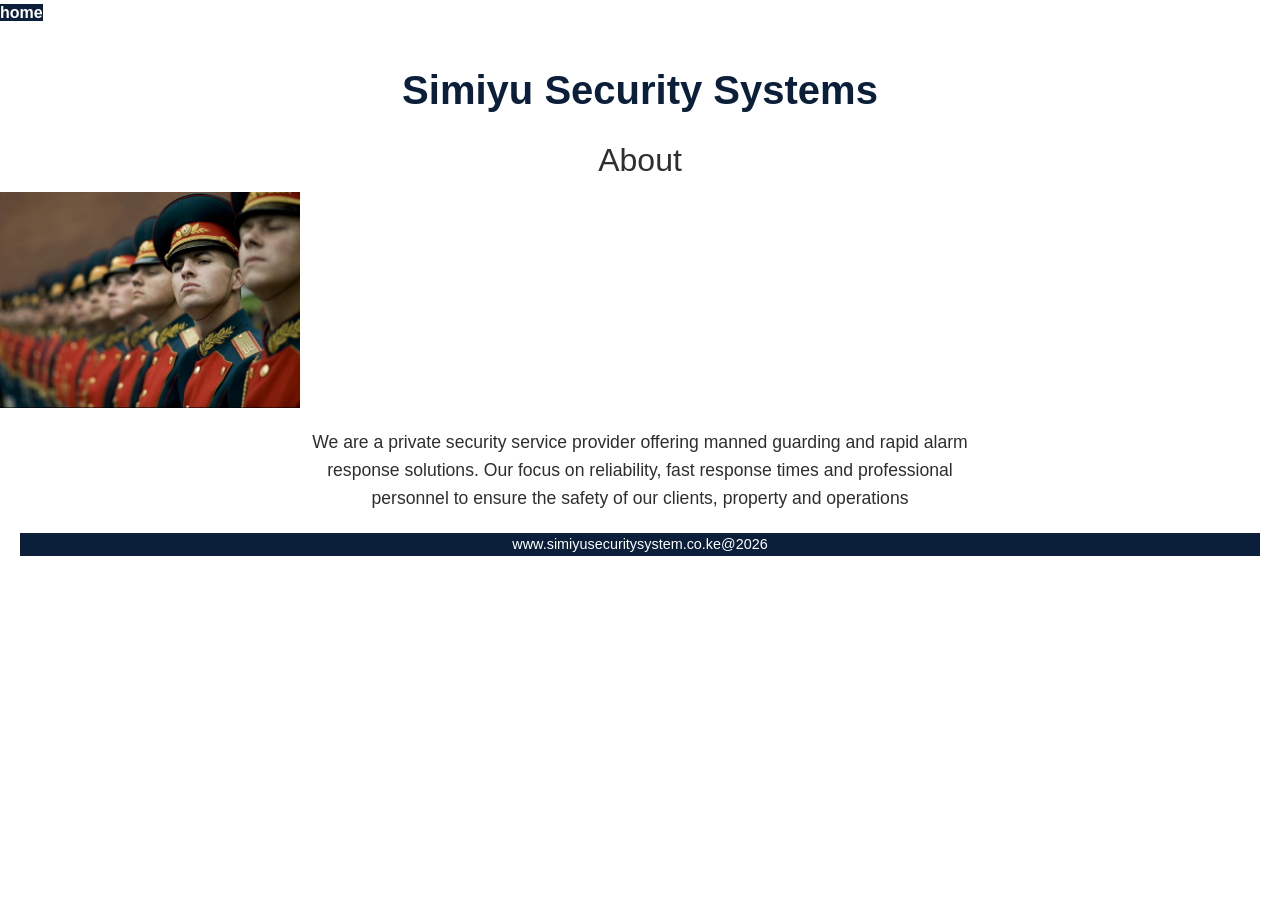
<file: pages/about.html>
<!<!DOCTYPE HTML PUBLIC "-//W3C//DTD HTML 4.01 Transitional//EN"
    "http://www.w3.org/TR/html4/loose.dtd">
    <html>
    <title>
        simiyu security systems about
    </title>
    <link rel="stylesheet" href="../styles/styles.css">
    <div class="page">

    </div>
    <body>
        <a href="../index.html">
            home
        </a>
        <h1>
            Simiyu Security Systems
        </h1>
        <h2>
            About
        </h2>
        <div class="about-banner">
            <img src="../images/parade.jpg" alt="security personnel at assembly">
        </div>
        <p>
            We are a private security service provider offering manned guarding and rapid alarm response solutions. Our focus on reliability, fast response times and professional personnel to ensure the safety of our clients, property and operations
        </p>

        <footer>
            www.simiyusecuritysystem.co.ke@2026
        </footer>
    </body>
</html>
</file>
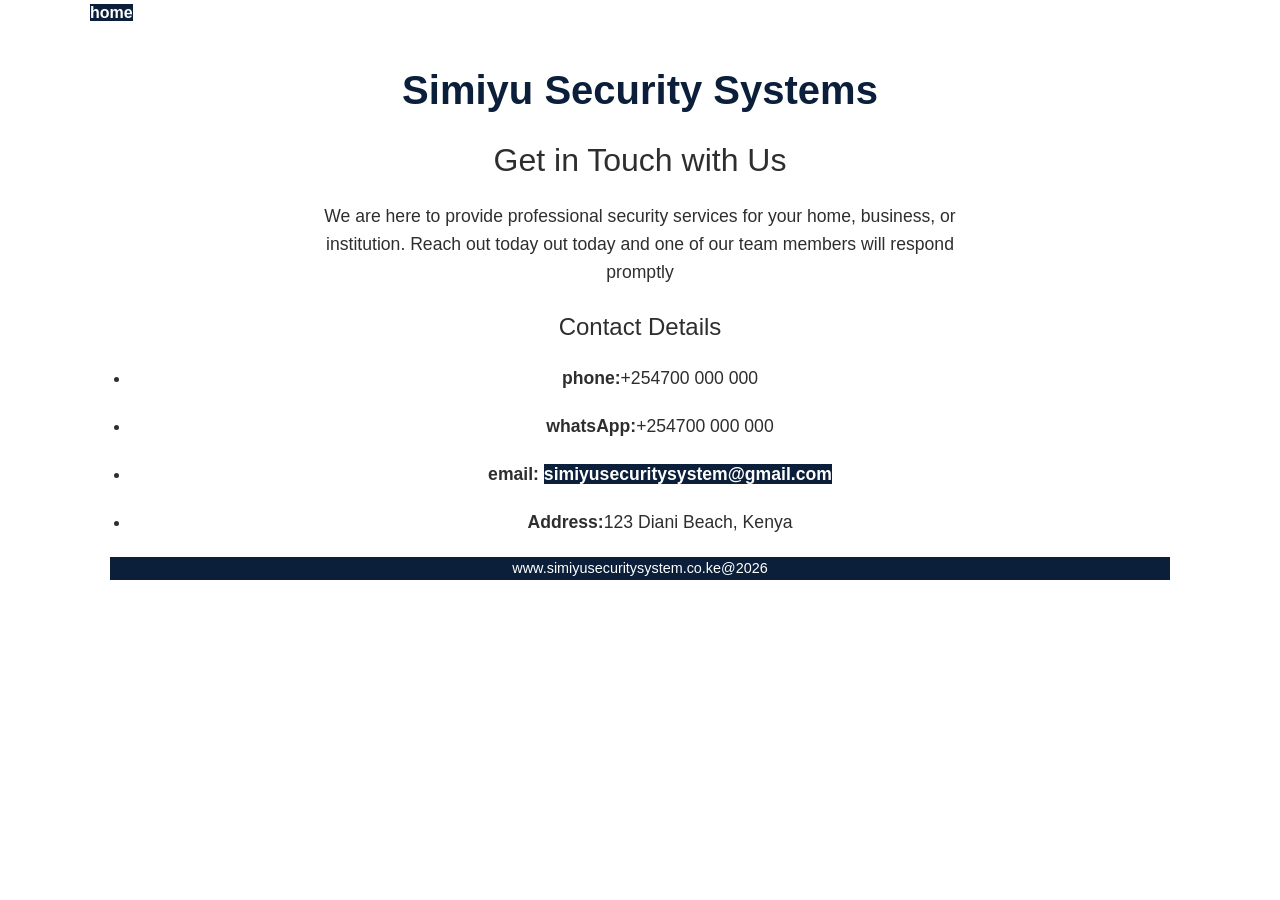
<file: pages/contact.html>
<!<!DOCTYPE HTML PUBLIC "-//W3C//DTD HTML 4.01 Transitional//EN"
    "http://www.w3.org/TR/html4/loose.dtd">
    <html>
    <head>
        <link rel="stylesheet" href="../styles/styles.css">
        <title>
            simiyu security systems/contact
        </title>
    </head>
    <body>
        <div class="page">
            <a href="../index.html">
                home
            </a>
            <h1>
                Simiyu Security Systems
            </h1>
            <h2>
                Get in Touch with Us
            </h2>
            <p>
                We are here to provide professional security services for your home, business, or institution. Reach out today out today and one of our team members will respond promptly
            </p>
            <h3>
                Contact Details
            </h3>
            <ul>
                <li>
                    <p>
                        <strong>phone:</strong>+254700 000 000
                    </p>
                </li>
                <li>
                    <p>
                        <strong>whatsApp:</strong>+254700 000 000
                    </p>
                </li>
                <li>
                    <p>
                        <strong>
                            email:
                        </strong>
                        <a>
                            simiyusecuritysystem@gmail.com
                        </a>
                    </p>
                </li>
                <li>
                    <p>
                        <strong>Address:</strong>123 Diani Beach, Kenya
                    </p>
                </li>
            </ul>
            <footer>
                www.simiyusecuritysystem.co.ke@2026
            </footer>
        </div>
    </body>
</html>
</file>
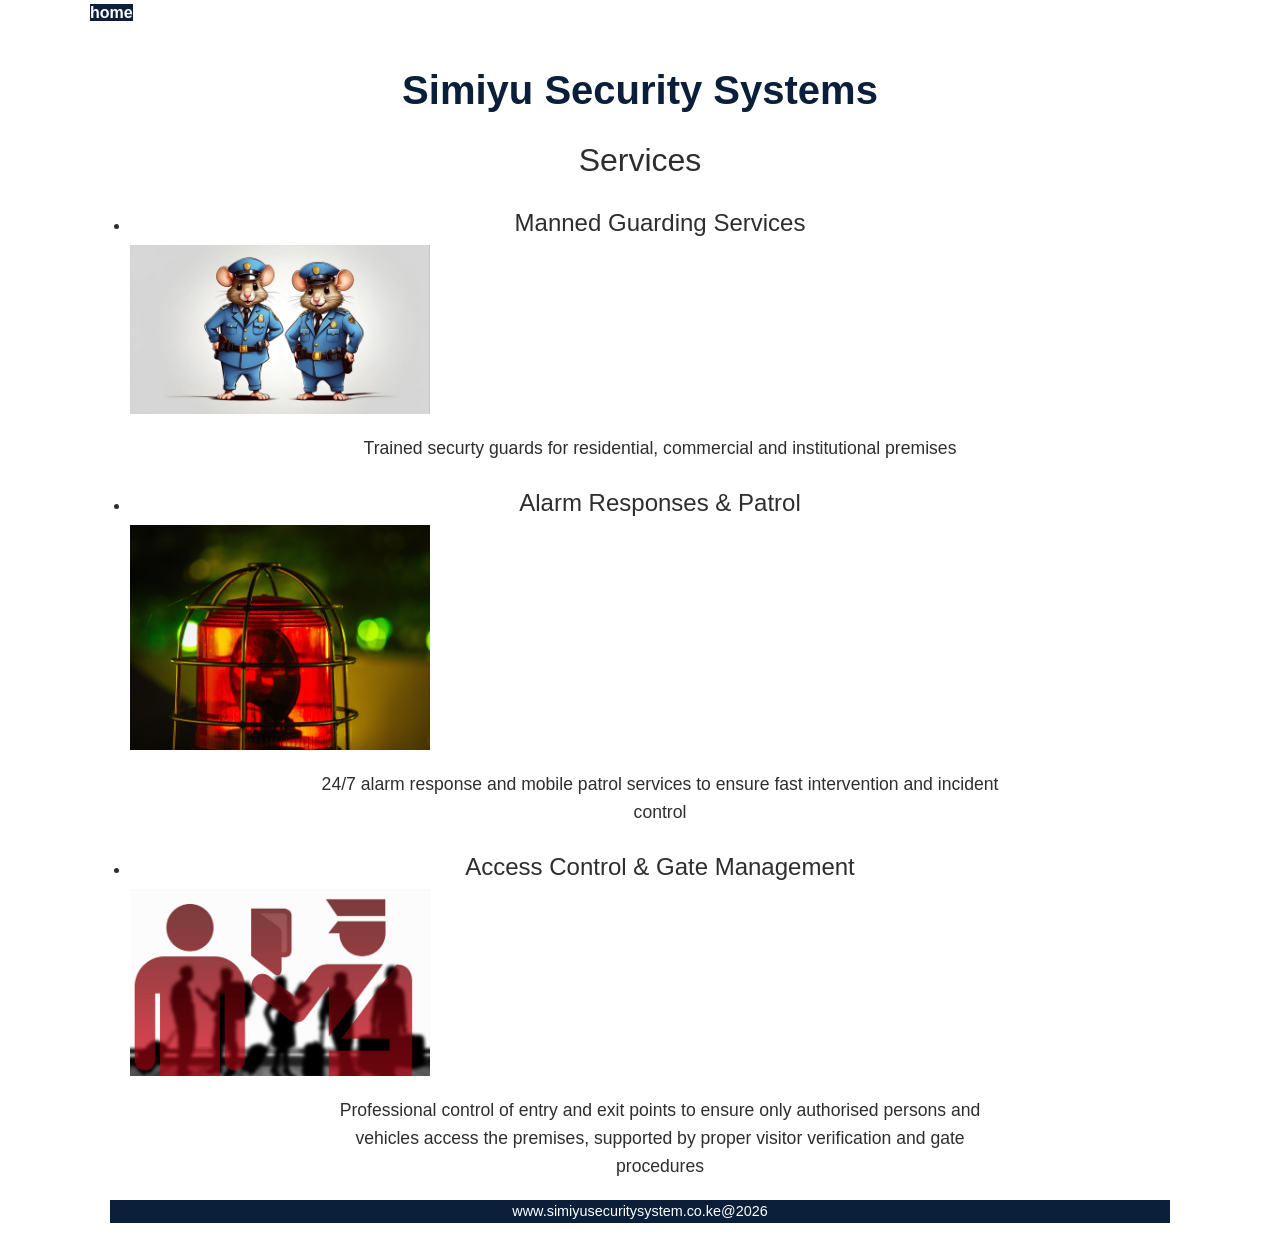
<file: pages/services.html>
<!<!DOCTYPE HTML PUBLIC "-//W3C//DTD HTML 4.01 Transitional//EN"
    "http://www.w3.org/TR/html4/loose.dtd">
    <html>
    <head>
        <link rel="stylesheet" href="../styles/styles.css">
        <title>
            simiyu security systems / services
        </title>
    </head>
    <body>
        <div class="page">
            <a href="../index.html">
                home
            </a>
            <h1>
                Simiyu Security Systems
            </h1>
            <h2>
                Services
            </h2>
            <ul>
                <li>
                    <h3>
                        Manned Guarding Services
                    </h3>
                    <img src="../images/manned.jpg" alt="guards manning station">
                    <p>
                        Trained securty guards for residential, commercial and institutional premises
                    </p>
                </li>
                <li>
                    <h3>
                        Alarm Responses & Patrol
                    </h3>
                    <img src="../images/alarm.jpg" alt="alarm set off">
                    <p>
                        24/7 alarm response and mobile patrol services to ensure fast intervention and incident control
                    </p>
                </li>
                <li>
                    <h3>
                        Access Control & Gate Management
                    </h3>
                    <img src="../images/access.jpg" alt="guards controling access to persons and vehicles">
                    <p>
                        Professional control of entry and exit points to ensure only authorised persons and vehicles access the premises, supported by proper visitor verification and gate procedures
                    </p>
                </li>
            </ul>
            <footer>
                www.simiyusecuritysystem.co.ke@2026
            </footer>
        </div>
    </body>
</html>
</file>
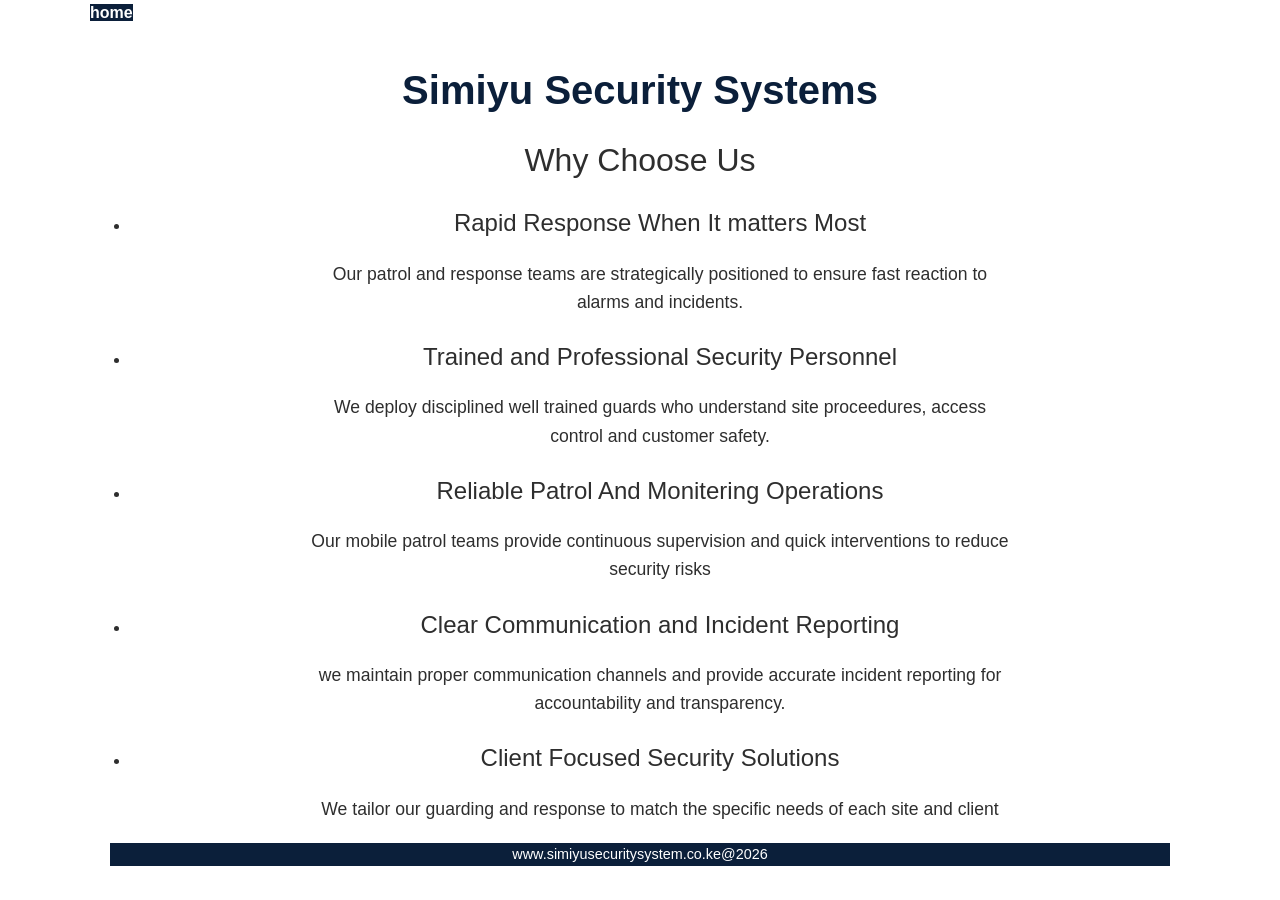
<file: pages/whyus.html>
<!<!DOCTYPE HTML PUBLIC "-//W3C//DTD HTML 4.01 Transitional//EN"
    "http://www.w3.org/TR/html4/loose.dtd">
    <html>
    <head>
        <link rel="stylesheet" href="../styles/styles.css">
        <title>
            simiyu security systems/ why choose us
        </title>
    </head>
    <body>
        <div class="page">
            <a href="../index.html">
                home
            </a>
            <h1>
                Simiyu Security Systems
            </h1>
            <h2>
                Why Choose Us
            </h2>
            <ul>
                <li>
                    <h3>
                        Rapid Response When It matters Most
                    </h3>
                    <p>
                        Our patrol and response teams are strategically positioned to ensure fast reaction to alarms and incidents.
                    </p>
                </li>
                <li>
                    <h3>
                        Trained and Professional Security Personnel
                    </h3>
                    <p>
                        We deploy disciplined well trained guards who understand site proceedures, access control and customer safety.
                    </p>
                </li>
                <li>
                    <h3>
                        Reliable Patrol And Monitering Operations
                    </h3>
                    <p>
                        Our mobile patrol teams provide continuous supervision and quick interventions to reduce security risks
                    </p>
                </li>
                <li>
                    <h3>
                        Clear Communication and Incident Reporting
                    </h3>
                    <p>
                        we maintain proper communication channels and provide accurate incident reporting for accountability and transparency.
                    </p>
                </li>
                <li>
                    <h3>
                        Client Focused Security Solutions
                    </h3>
                    <p>
                        We tailor our guarding and response to match the specific needs of each site and client
                    </p>
                </li>
            </ul>
            <footer>
                www.simiyusecuritysystem.co.ke@2026
            </footer>
        </div>
    </body>
</html>
</file>
<file: styles/styles.css>
footer{
    background-color: #0B1F3A;
    color: #FFFFFF;
    text-align: center;
    font-size: 0.9rem;
    margin: 20px;
}
body{
    font-family: 'Roboto', Sans-Serif;
    color: #2E2E2E;
    background-color: #FFFFFF;
    margin: 0px;
    line-height: 1.6;
}
a{
    background-color: #0B1F3A;
    color: #FFFFFF;
    text-decoration: none;
    font-weight: bold;
}
a:hover{
    text-decoration: underline;
}
h1{
    font-size: 3rem;
    color: #0B1F3A;
    text-align: center;
    margin-top: 40px;
}
h2{
    font-size: 2rem;
    text-align: center;
    margin-bottom: 10px;
    font-weight: 400;
}

h3{
    font-size: 2rem;
    text-align: center;
    margin-bottom: 5px;
    font-weight: 250;
}

p{
    text-align: center;
    max-width: 700px;
    margin: 20px auto;
    font-size: 1.1rem;
}
button{
    background-color: #0B1F3A;
    color: #FFFFFF;
    border: none;
    padding: 15px 30px;
    margin: 10px 5px;
    font-size: 1rem;
    cursor: pointer;
    border-radius: 5px;
    transition: background-color 0.3s;
}
button:hover{
    background-color: #2E2E2E;
}
img{
    width: 300px;
}
.btndiv{
    display: flex;
    justify-content: center;
}
.page{
    max-width: 1100px;
    margin: auto;
    padding: 0 20px;
}
#map{
    width:100%;
    height:380px;
    border-radius:6px;
}
.about-banner img{
    display: flex;
    justify-content: center;
}
nav{
    gap: 10px;
    display: flex;          /* 👈 required */
    justify-content: center;
}
section{
    padding-bottom: 20px;
    background-color: #CFE4E6;

}
#contact-section{
    padding: 70px 20px;
    background-color: #F8F9FA;
    text-align: center;
}
#contact h3{
    font-size: 1.2rem;
    color: #0B1F3A;
    margin-bottom: 12px;
}
.contact-form{
    max-width: 600px;
    margin: 0 auto;
    display: flex;
    flex-direction: column;
    gap: 15px;
}
.contact-form input,
.contact-form textarea {
    padding: 12px 15px;
    border: 1px solid #ccc;
    background-color: #0B1F3A;
    border-radius: 6px;
    width: 100%;
    resize: none;
    color: #fff;
}
.contact-form button{
    padding: 12px;
    background-color: #0B1F3A;
    color: #fff;
    border: none;
    border-radius: 6px;
    font-size: 1.1rem;
    cursor: pointer;
    transition: background-color 0.3s;
}
.contact-form button: hover{
    background-color: #16365C;
}
#main-nav a.active{
    color: #0B1F3A;
    border-bottom: 2px solid #0B1F3A;
    font-weight: bold;
}
html{
    scroll-behavior: smooth;
}
#services-section {
  padding: 70px 20px;
  text-align: center;
  background-color: #f5f5f5;
}

#services-section h2 {
  font-size: 2em;
  color: #0B1F3A;
  margin-bottom: 12px;
}

#services-section p {
  font-size: 1.1em;
  color: #333;
  margin-bottom: 40px;
}

.services-container {
  display: flex;
  justify-content: center;
  flex-wrap: wrap;
  gap: 30px;
}

.service {
  background-color: #fff;
  border-radius: 10px;
  padding: 20px;
  width: 280px;
  box-shadow: 0 5px 15px rgba(0,0,0,0.05);
  transition: transform 0.3s, box-shadow 0.3s;
}

.service img {
  width: 100px;
  height: 100px;
  margin-bottom: 15px;
}

.service h3 {
  color: #0B1F3A;
  margin-bottom: 10px;
}

.service p {
  color: #555;
  font-size: 0.95em;
  line-height: 1.4em;
}

.service:hover {
  transform: translateY(-5px);
  box-shadow: 0 15px 25px rgba(0,0,0,0.1);
}
button {
  position: relative;
  overflow: hidden;
  transition: background-color 0.3s;
}

button::after {
  content: "";
  position: absolute;
  width: 100%;
  height: 100%;
  background: rgba(255,255,255,0.2);
  top: 0;
  left: -100%;
  transition: left 0.3s;
}

button:hover::after {
  left: 0;
}
.fade-in {
  opacity: 0;
  transform: translateY(30px);
  transition: opacity 0.8s ease-out, transform 0.8s ease-out;
}

.fade-in.visible {
  opacity: 1;
  transform: translateY(0);
}
h1 {
  font-size: 2.5em;
  line-height: 1.2em;
}

h2 {
  font-size: 2em;
  line-height: 1.3em;
}

h3 {
  font-size: 1.5em;
  line-height: 1.4em;
}
section {
  padding: 90px 20px; /* more space above & below */
}

#services-section .service {
  margin-bottom: 40px;
}
#services-section {
  background: linear-gradient(to bottom, #f5f5f5 0%, #e8ebf0 100%);
}
</file>
